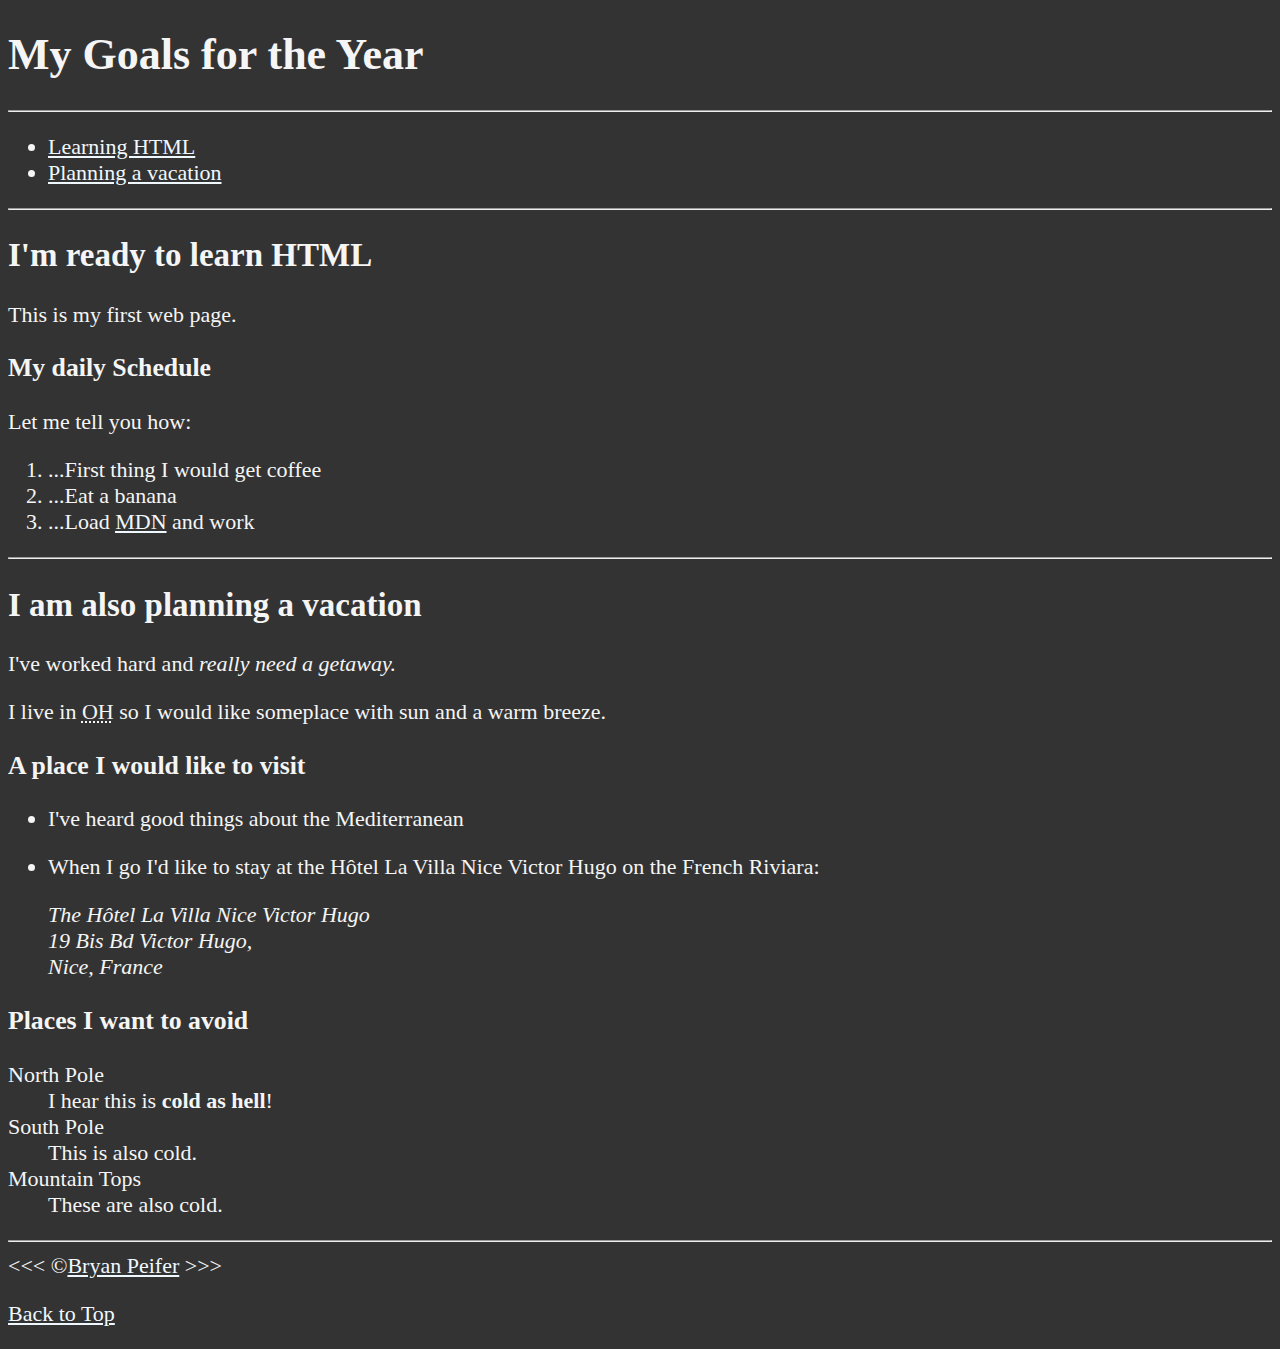
<file: My HTML/index.html>
<!DOCTYPE html>
<html lang="en">

    <head>
        <meta charset="UTF-8">
        <meta name="author" content="Bryan Peifer">
        <meta name="description" content="This page contains all I've learned in HTML_Lesson_1">
        <title>My first web page</title>
        <link rel="icon" href="html5.png" type="image/x-icon">
        <link rel="stylesheet" href="main.css" type="text/css">
    </head>

    <body>
        <h1>My Goals for the Year</h1>

        <hr>

        <nav>
            <ul>

                <li>
                    <a href="#html">Learning HTML</a>
                </li>

                <li>
                    <a href="#vacation">Planning a vacation</a>
                </li>
            </ul>
        </nav>

        <hr>

    <section id="html">
        <h2>I'm ready to learn HTML</h2>
        <p>This is my first web page.</p>

        <h3>My daily Schedule</h3>
        <p>Let me tell you how:</p>
        <ol>
            <li>...First thing I would get coffee</li>
            <li>...Eat a banana</li>
            <li>...Load <abbr title="Mozilla Developer Network">
                <a href="https://developer.mozilla.org">MDN</a></abbr> and work</li>
       </ol>
    </section>

    <hr>

    <section id="vacation">
        <h2>I am also planning a vacation</h2>
        <p>I've worked hard and <em>really need a getaway.</em></p>
        <p>I live in <abbr title="Ohio">OH</abbr> so I would like someplace 
            with sun and a warm breeze.</p>
            
            <h3>A place I would like to visit</h3>
        <ul>
            <li>
                <p>I've heard good things about the Mediterranean</p>

            </li>

            <li>
                <p>When I go I'd like to stay at the Hôtel La Villa Nice Victor Hugo
                    on the French Riviara:</p>
            <address>
                The Hôtel La Villa Nice Victor Hugo<br>
                19 Bis Bd Victor Hugo,<br>
                Nice, France
            </address>
        </li>
        </ul>
        
        <h3>Places I want to avoid</h3>
        <dl>
            <dt>North Pole</dt>
            <dd>I hear this is <strong>cold as hell</strong>!</dd>

            <dt>South Pole</dt>
            <dd>This is also cold.</dd>

            <dt>Mountain Tops</dt>
            <dd>These are also cold.</dd>
        </dl>
       
       </section>
            

        <hr>&lt;&lt;&lt; &copy;<a href="about.html">Bryan Peifer</a> &gt;&gt;&gt;
        
        <p>
            <a href="#">Back to Top</a>
        </p>
        
    </body>

</html>
</file>
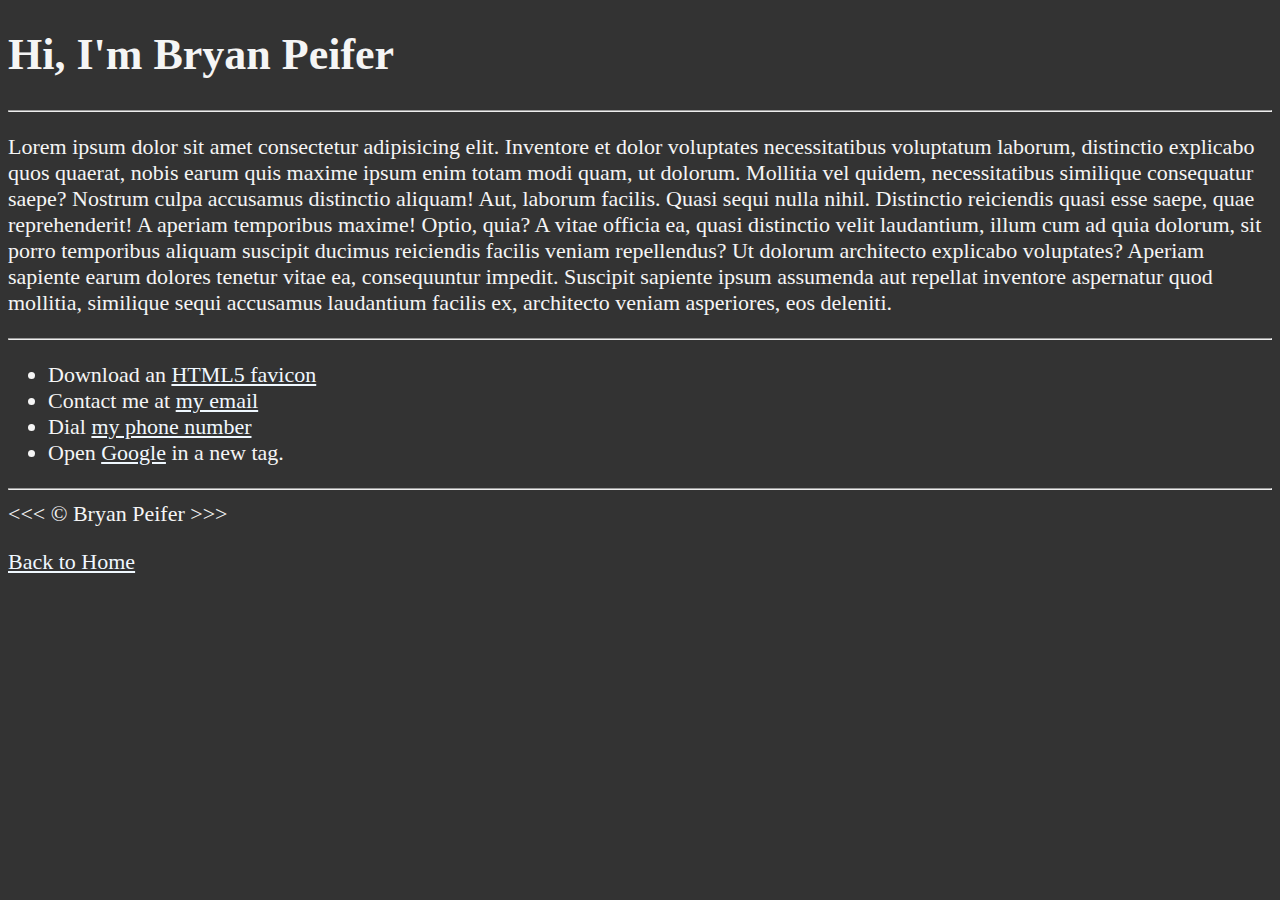
<file: My HTML/about.html>
<!DOCTYPE html>
<html lang="en">
  <head>
    <meta charset="UTF-8" />
    <meta name="author" content="Bryan Peifer" />
    <meta
      name="description"
      content="Hi, my name is Bryan Peifer.  This page is about me"
    />
    <title>About Me</title>
    <link rel="icon" href="html5.png" type="image/x-icon" />
    <link rel="stylesheet" href="main.css" type="text/css" />
  </head>

  <body>
    <h1>Hi, I'm Bryan Peifer</h1>

    <hr />

    <p>
      Lorem ipsum dolor sit amet consectetur adipisicing elit. Inventore et
      dolor voluptates necessitatibus voluptatum laborum, distinctio explicabo
      quos quaerat, nobis earum quis maxime ipsum enim totam modi quam, ut
      dolorum. Mollitia vel quidem, necessitatibus similique consequatur saepe?
      Nostrum culpa accusamus distinctio aliquam! Aut, laborum facilis. Quasi
      sequi nulla nihil. Distinctio reiciendis quasi esse saepe, quae
      reprehenderit! A aperiam temporibus maxime! Optio, quia? A vitae officia
      ea, quasi distinctio velit laudantium, illum cum ad quia dolorum, sit
      porro temporibus aliquam suscipit ducimus reiciendis facilis veniam
      repellendus? Ut dolorum architecto explicabo voluptates? Aperiam sapiente
      earum dolores tenetur vitae ea, consequuntur impedit. Suscipit sapiente
      ipsum assumenda aut repellat inventore aspernatur quod mollitia, similique
      sequi accusamus laudantium facilis ex, architecto veniam asperiores, eos
      deleniti.
    </p>

    <hr />

    <ul>
      <li>Download an <a href="HTML5.png" download>HTML5 favicon</a></li>
      <li>Contact me at <a href="mail to:brpeifer@gmail.com">my email</a></li>
      <li>Dial <a href="tel:+1234567890">my phone number</a></li>
      <li>
        Open <a href="https://www.google.com/" target="_blank">Google</a> in a
        new tag.
      </li>
    </ul>

    <hr />
    &lt;&lt;&lt; &copy; Bryan Peifer &gt;&gt;&gt;
    <p>
      <a href="/">Back to Home</a>
    </p>
  </body>
</html>
</file>
<file: My HTML/main.css>
html{
    font-size: 22px;
}

body{
    background-color: #333;
    color: whitesmoke;
}

a {
    color:aliceblue
}

a:visited {
    color:lightgray
}

a:hover, a:active {
    color:#eee
}
</file>
